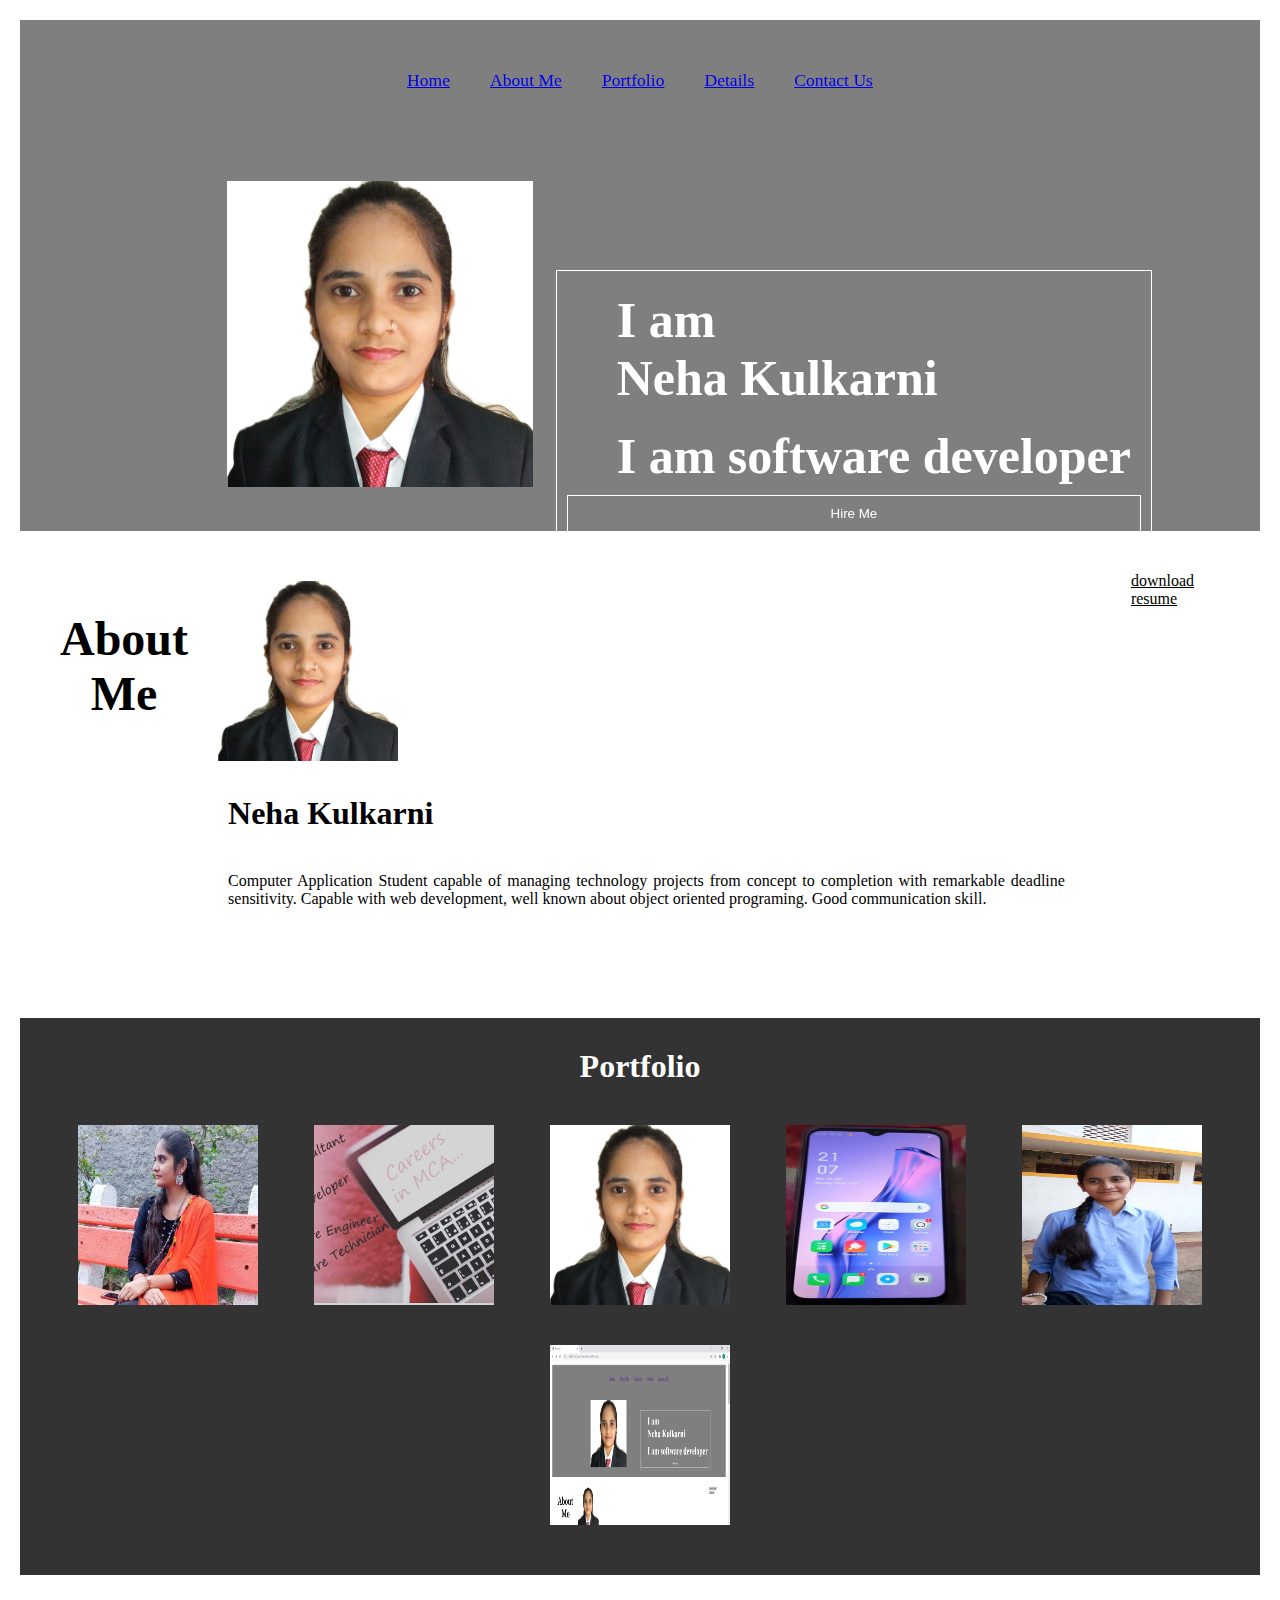
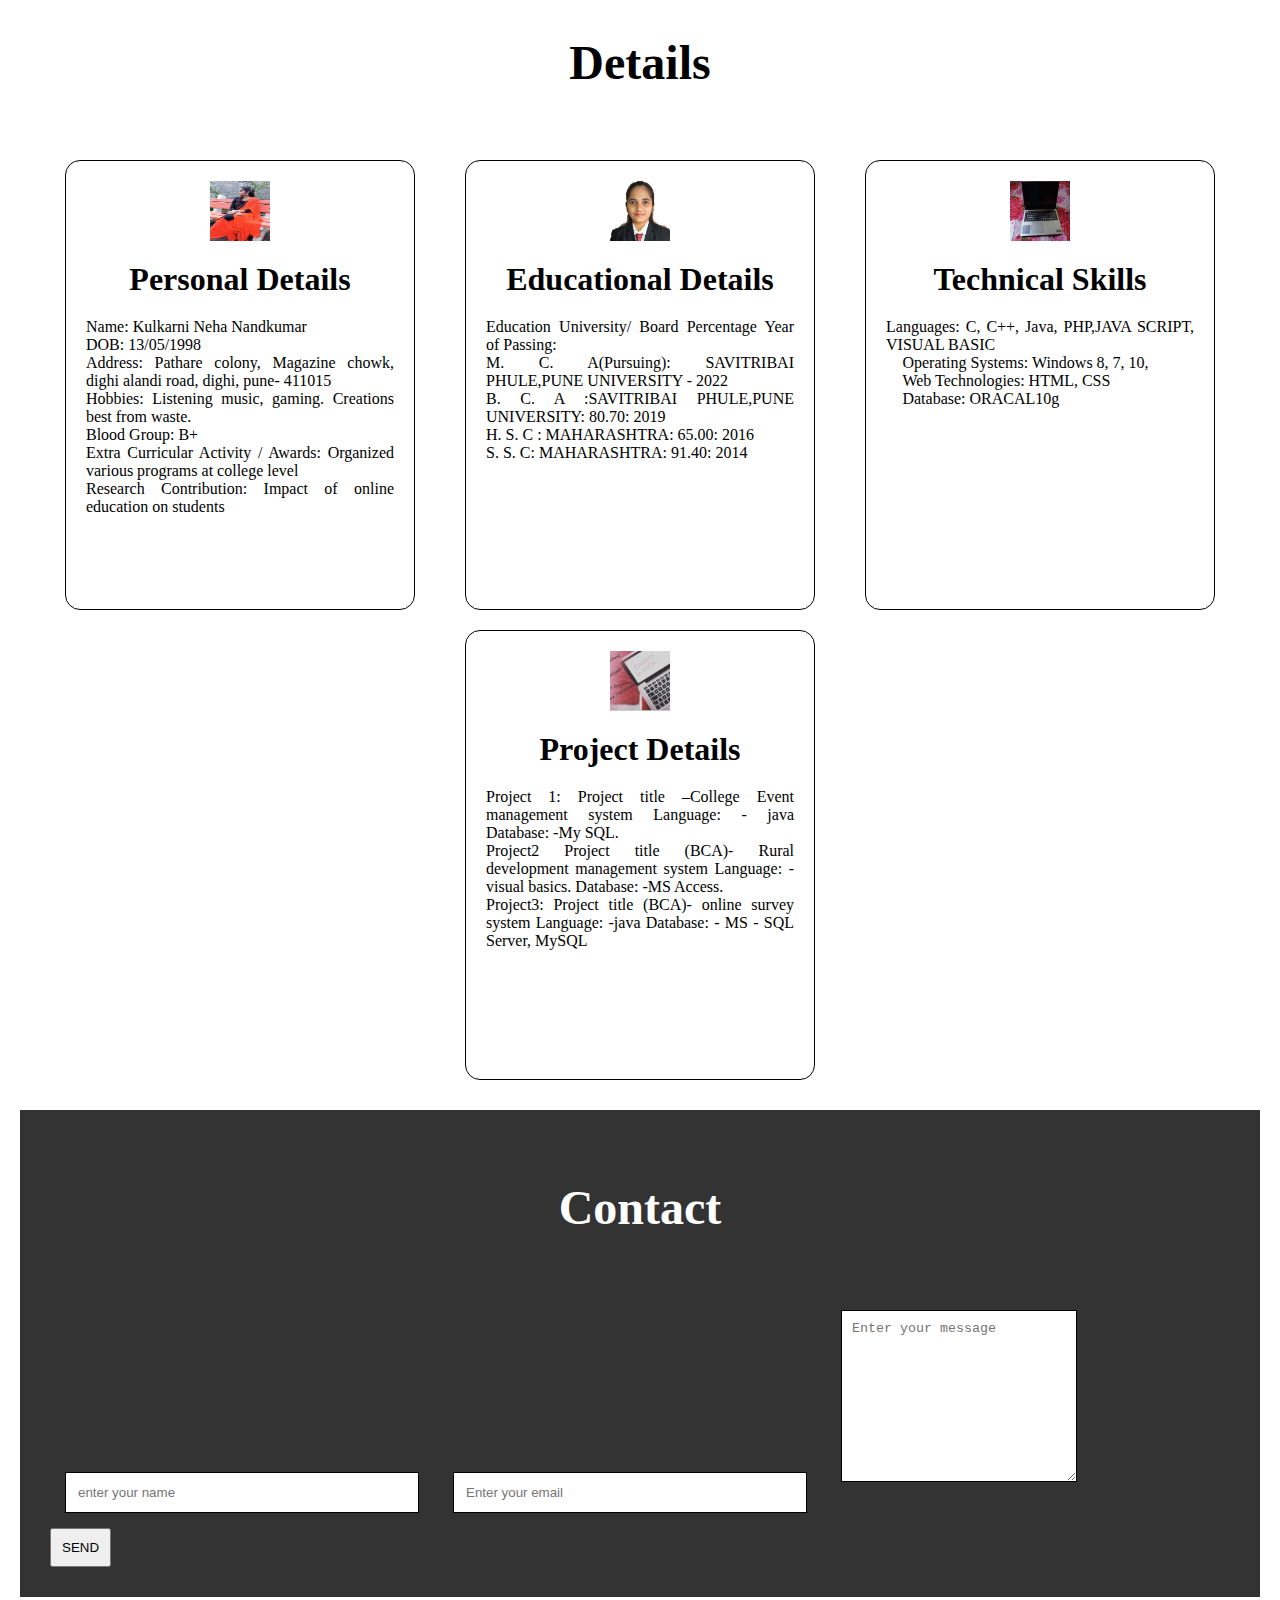
<file: index.html>
<!DOCTYPE html>
<html lang="en">
<head>
    <meta charset="UTF-8">
    <meta http-equiv="X-UA-Compatible" content="IE=edge">
    <meta name="viewport" content="width=device-width, initial-scale=1.0">
    <title>Portfolio</title>
    <link rel='stylesheet' href="style.css">
</head>
<body>
    <nav class='navbar'>
        <ul>
            <li><a href='#home'>Home</a></li>
            <li><a href='#about'>About Me</a></li>
            <li><a href='#portfolio'>Portfolio</a></li>
            <li><a href='#Services'>Details</a></li>
            <li><a href='#Contact'>Contact Us</a></li>
        </ul>
    </nav>

    <section id='home'>
        <div class="container">
            <div class="image">
              <img src="Neha_official.jpeg">
            </div>
        <div class='main'>
            <h1 class="text">I am <br> Neha Kulkarni</h1>
            <h1 class="text">I am software developer</h1>
            <button class='btn'>
                Hire Me
            </button>
        </div>
    </section>

    <section id='about'>
        <div id='pic'>
            <h1 class="headings">About Me</h1>
            <div class="pic">
            <img src="Neha_official.jpeg" height="200px" width="200px" alt="">
            <div id="intro">
                <h2>Neha Kulkarni</h2>
                <p>Computer Application Student capable of managing 
                    technology projects from concept to completion with 
                    remarkable deadline sensitivity. Capable with web 
                    development, well known about object oriented programing. 
                    Good communication skill.
                </p>
            </div>
        </div>
        <a href="neha resume.pdf" class="btnre">download resume</a>
        
        </div>
        </div>
        </div>
    </section>
    <section id="portfolio">
        <h1 class="portfolio">Portfolio</h1>
        <div class="gallery">
            <img src="neha3.jpeg" height="200px" width="200px" alt="">
            <img src="carears.jpeg" height="200px" width="200px" alt="">
            <img src="Neha_official.jpeg" height="200px" width="200px" alt="">
            <img src="mobile.jpeg" height="200px" width="200px" alt="">
            <img src="neha5.jpeg" height="200px" width="200px" alt="">
            <img src="screenshot.png" height="200px" width="200px" alt="">

        </div>
    </section>
    <section id="Services" >
        <h1 class="headings">Details</h1>
        <div class="row">
            <div class="box">
            <img src="neha2.jpeg" alt="">
            <h1 >Personal Details</h1>
            <p>Name: Kulkarni Neha Nandkumar<br>
                DOB: 13/05/1998<br>
                Address: Pathare colony, Magazine chowk, dighi 
                alandi road, dighi, pune- 411015<br>
                Hobbies: Listening music, gaming. Creations best 
                from waste.<br>
                Blood Group: B+<br>
                Extra Curricular 
                Activity / Awards:
                Organized various programs at college 
                level<br>
                Research Contribution: Impact of online education on students
            </p>
            </div>
            <div class="box">
                <img src="Neha_official.jpeg" alt="">
                <h1 >Educational Details</h1>
                <p>Education University/ Board Percentage Year of Passing:<br>
                    M. C. A(Pursuing): SAVITRIBAI PHULE,PUNE 
                    UNIVERSITY - 2022<br>
                    B. C. A :SAVITRIBAI PHULE,PUNE UNIVERSITY: 80.70: 2019<br>
                    H. S. C : MAHARASHTRA: 65.00: 2016<br>
                    S. S. C: MAHARASHTRA: 91.40: 2014
                </p>
            </div>
            <div class="box">
                <img src="img3.jpeg" alt="">
                <h1 >Technical Skills </h1>
                <p>Languages: C, C++, Java, PHP,JAVA SCRIPT, VISUAL BASIC<br>
                     Operating Systems: Windows 8, 7, 10, <br>
                     Web Technologies: HTML, CSS<br>
                     Database: ORACAL10g<br>
                </p>
            </div>
            <div class="box">
                <img src="carears.jpeg" alt="">
                <h1 >Project Details </h1>
                <p>Project 1: Project title –College Event management system
                    Language: - java 
                    Database: -My SQL.<br>
                    Project2 Project title (BCA)- Rural development management system
                    Language: -visual basics.
                    Database: -MS Access. <br>
                    Project3: Project title (BCA)- online survey system
                    Language: -java
                    Database: - MS - SQL Server, MySQL
                   
                </p>
            </div>
        </div>
    </section>
    <section id="Contact">
        <h1 class="headings">Contact</h1>
        <form action="" class form>
            <input type="text" name="name" class="input" placeholder="enter your name">
            <input type="email" name="email" class="input" placeholder="Enter your email">
            <textarea name="msg" id="msg" cols="30" rows="10" placeholder="Enter your message"></textarea><br>
            <input type="submit" value="SEND" id="SEND">
        </form>
    </section>
    
</body>
</html>
</file>
<file: style.css>
*{
    margin: 0;
    padding: 10px;
    box-sizing: border-box;
}
/*navbar*/

.navbar{
    display: flex;
    justify-content: center;
    align-items: center;
    background-color: rgba(0, 0, 0, 0.5);
    position: sticky;
    top:0;
}

.navbar ul{
    display: flex;
    list-style: none;
    margin: 20px 0px;
}

.navbar ul li{
    font-family: century;
    font-size: 1.1rem;
    font-style: bold;
}

.navabr ul li a{
    text-decoration: none;
    color: white;
    padding: 12px 35px;
    transition: all .5s ease;

}

.navabr ul li a:hover{
    background-color: white;
    color: black;
    box-shadow: 0 0 10px white;
}

#home{
    display: flex;
    flex-direction: column;
    background-color: rgba(0, 0, 0, 0.5);
    height: 840 px;
    justify-content: center;
    align-items: center;
    color: white;
}

#home::before{
    content: "Home page";
    position: absolute;
    top: 0;
    right: 0;
    background: url() no-repeat center center/cover;
    height: 900PX;
    width: 100%;
    z-index: -1;
    opacity: .8;
}

.main{
    display: flex;
    flex-direction: column;
    border: 1PX solid white;
    align-items: left;
    position: absolute;
    top: 30%;
    right: 10%;
}

.headings{
    font-family: century;
    font-size: 3rem;
    text-align: center;
    margin: 40px 0PX;
   

}

.btn{
    padding: 10px 35px;
    background-color: transparent;
    border: 1px solid white;
    color: white;
    outline: none;
    transition: .6s ease;
}

.btnre{
padding: 10px 35px;
background-color:transparent;
border: 1px solid white;
color: black;
outline: none;
transition: .6s ease;
}

.btn:hover{
    cursor: pointer;
    background-color: white;
    color: black;
    box-shadow: 0 0 5px white, 0 0 10px white, 0 0 15 px white;
    font-weight:  bold;

}

#about{
    display: flex;
    flex-direction: column ;
    box-sizing: border-box;
    padding:  20px;
    align-items: center;
    margin-bottom: 50px;
}

#pic{
    display: flex;
} 

#pic img{
    width: 200px;
    height: 200px;
}

#intro{
    display: flex;
    flex-direction: column;
    text-align: justify;
    padding: 10px;
}

#intro h2{
    font-size: 2rem;
    margin-bottom: 20px;
    

}

#portfolio{
    display: flex;
    flex-direction: column;
    background-color: rgba(0, 0, 0, 0.8);
    color: white;
    align-items: center;
    padding: 20px;
}

.gallery{
    display: flex;
    flex-wrap: wrap;
    justify-content: space-around;
    box-sizing: border-box;
}

.gallery img{
    width: 200px;
    height: 200px;
    margin: 10px;
}

#services{
    display: flex;
    flex-direction: column;
    padding: 20px;
}

.row{
    display: flex;
    justify-content: space-around;
    flex-wrap: wrap;
    box-sizing: border-box;
}

.box{
    display: flex;
    flex-direction: column;
    width: 350px;
    height: 450px;
    border: 1px solid black;
    margin: 10px;
    align-items: center;
    text-align: justify;
    padding: 10px;
    border-radius: 15px;
    background: linear-gradient(to top, rgb(255, 45, 45) 50% white 50%);
    background-size: 100% 200%;
    transition: all .8s;
}
.box :hover{
    background-position: left bottom;
    color: white;
    border: none;
    box-shadow: 0 0 20px rgb(255, 45, 45);
}
.box img{
    width: 80px;
    height: 80px;
    background-color: white;
    padding: 10px;
}

#Contact{
    display: flex;
    flex-direction: column;
    box-sizing: border-box;
    background-color: rgba(0, 0, 0, 0.8);
    color: white;
    padding: 20px;
}

.form{
    display: flex;
    flex-direction: column;
    box-sizing: border-box;
    align-items: center;
    margin:20px 0px;
}

.input{
    padding: 12px;
    margin: 15px;
    width: 30%;
    border: 1px solid black;
    outline:black;
    box-sizing: border-box;
    align-items: center;
}

#msg{
    width:20%;
    padding: 10px;
    margin: 15px;
    border: 1px solid black;
    outline: none;
    align-items: center;
}

#send{
    padding: 10px;
    width: 10%;
    margin: 40px;
    border: none;
    outline: none;
    align-self: center;
}

#send:hover{
    cursor: pointer;
    box-shadow: 0 0 10px white;
}

.container {
    display: flex;
    align-items: left;
    justify-content: left
  }
  
  img {
    max-width: 100%
  }
  
  .image {
    flex-basis: 40%
  }
  
  .text {
    font-size: 50px;
    padding-left: 50px;
  }
</file>
